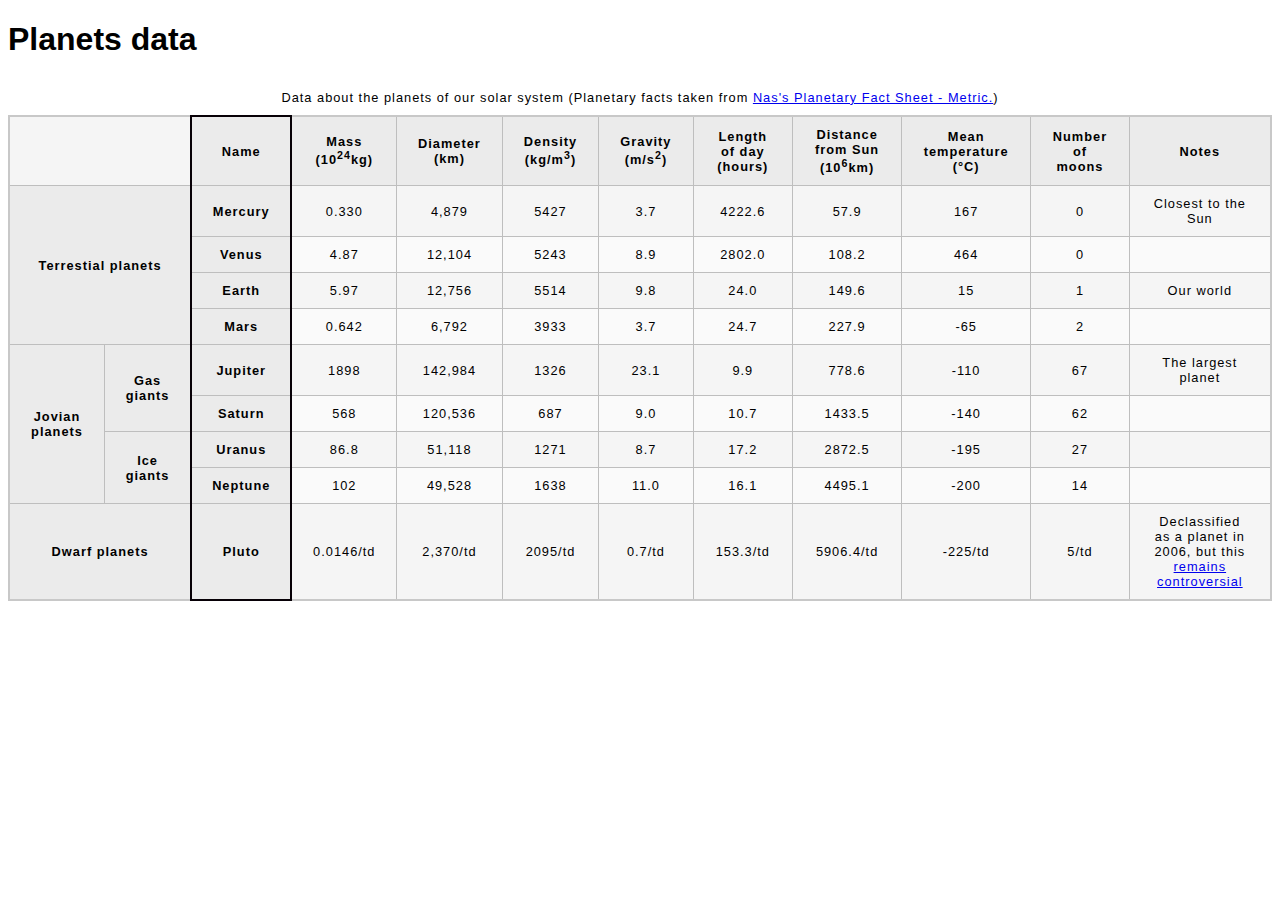
<file: index.html>
<!DOCTYPE html>
<html>
  <head>
    <meta charset="utf-8">
    <title>Planets Data 2</title>
    <link href="css.css" rel="stylesheet" type="text/css">
  </head>
  <body>

<h1>Planets data</h1>


<table>
	<caption>
		Data about the planets of our solar system (Planetary facts taken from <a href=
		"https://nssdc.gsfc.nasa.gov/planetary/factsheet/">Nas's Planetary Fact Sheet - Metric.</a>)
	</caption>


	<colgroup>
		<col span="2">
		<col style="border: 2px solid #070006;">
		<col span="9">
	</colgroup>


	<thead>
		<tr>
			<td colspan="2">
			</td>

			<th scope="col">Name</th>

			<th scope="col">Mass (10<sup>24</sup>kg)</th>

			<th scope="col">Diameter (km)</th>

			<th scope="col">Density (kg/m<sup>3</sup>)</th>

			<th scope="col">Gravity (m/s<sup>2</sup>)</th>

			<th scope="col">Length of day (hours)</th>

			<th scope="col">Distance from Sun (10<sup>6</sup>km)</th>

			<th scope="col">Mean temperature (°C)</th>

			<th scope="col">Number of moons</th>

			<th scope="col">Notes</th>
		</tr>
	</thead>


	<tbody>
		<tr>
			<th colspan="2" rowspan="4" scope="rowgroup">Terrestial planets</th>

			<th scope="row">Mercury</th>

			<td>0.330</td>

			<td>4,879</td>

			<td>5427</td>

			<td>3.7</td>

			<td>4222.6</td>

			<td>57.9</td>

			<td>167</td>

			<td>0</td>

			<td>Closest to the Sun</td>
		</tr>


		<tr>
			<th scope="row">Venus</th>

			<td>4.87</td>

			<td>12,104</td>

			<td>5243</td>

			<td>8.9</td>

			<td>2802.0</td>

			<td>108.2</td>

			<td>464</td>

			<td>0</td>

			<td>&nbsp;</td>
		</tr>


		<tr>
			<th scope="row">Earth</th>

			<td>5.97</td>

			<td>12,756</td>

			<td>5514</td>

			<td>9.8</td>

			<td>24.0</td>

			<td>149.6</td>

			<td>15</td>

			<td>1</td>

			<td>Our world</td>
		</tr>


		<tr>
			<th scope="row">Mars</th>

			<td>0.642</td>

			<td>6,792</td>

			<td>3933</td>

			<td>3.7</td>

			<td>24.7</td>

			<td>227.9</td>

			<td>-65</td>

			<td>2</td>

			<td>&nbsp;</td>
		</tr>


		<tr>
			<th rowspan="4" scope="rowgroup">Jovian planets</th>

			<th rowspan="2" scope="rowgroup">Gas giants</th>

			<th scope="row">Jupiter</th>

			<td>1898</td>

			<td>142,984</td>

			<td>1326</td>

			<td>23.1</td>

			<td>9.9</td>

			<td>778.6</td>

			<td>-110</td>

			<td>67</td>

			<td>The largest planet</td>
		</tr>


		<tr>
			<th scope="row">Saturn</th>

			<td>568</td>

			<td>120,536</td>

			<td>687</td>

			<td>9.0</td>

			<td>10.7</td>

			<td>1433.5</td>

			<td>-140</td>

			<td>62</td>

			<td>&nbsp;</td>
		</tr>


		<tr>
			<th rowspan="2" scope="rowgroup">Ice giants</th>

			<th scope="row">Uranus</th>

			<td>86.8</td>

			<td>51,118</td>

			<td>1271</td>

			<td>8.7</td>

			<td>17.2</td>

			<td>2872.5</td>

			<td>-195</td>

			<td>27</td>

			<td>&nbsp;</td>
		</tr>


		<tr>
			<th scope="row">Neptune</th>

			<td>102</td>

			<td>49,528</td>

			<td>1638</td>

			<td>11.0</td>

			<td>16.1</td>

			<td>4495.1</td>

			<td>-200</td>

			<td>14</td>

			<td>&nbsp;</td>
		</tr>


		<tr>
			<th colspan="2" scope="rowgroup">Dwarf planets</th>

			<th scope="row">Pluto</th>

			<td>0.0146/td</td>

			<td>2,370/td</td>

			<td>2095/td</td>

			<td>0.7/td</td>

			<td>153.3/td</td>

			<td>5906.4/td</td>

			<td>-225/td</td>

			<td>5/td</td>

			<td>
				Declassified as a planet in 2006, but this <a href=
				"http://www.usatoday.com/story/tech/2014/10/02/pluto-planet-solar-system/16578959/">remains
				controversial</a></td>
		</tr>
	</tbody>
</table>
  </body>
</html>
</file>
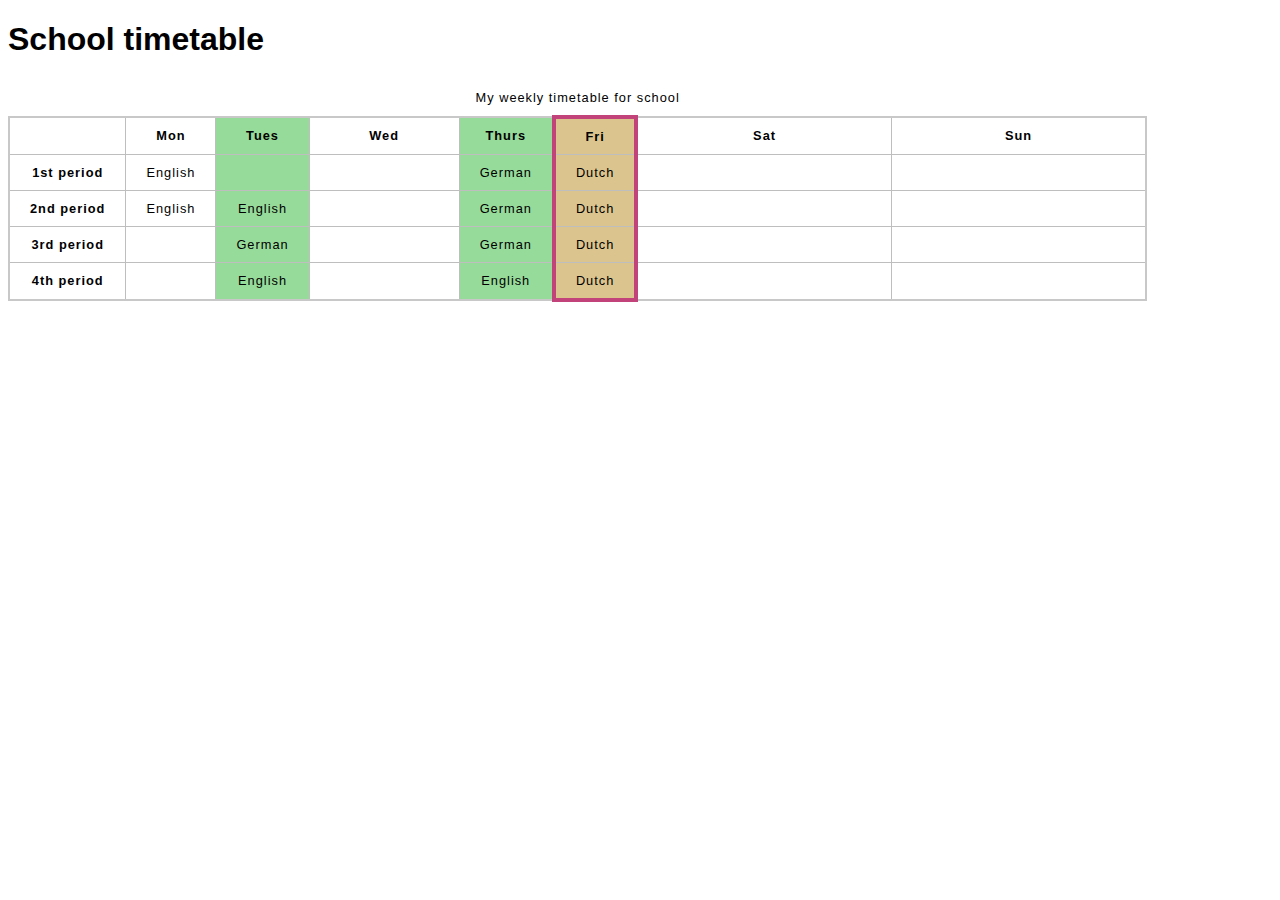
<file: info2.html>
<!DOCTYPE html>
<html>
  <head>
    <meta charset="utf-8">
    <title>School timetable</title>
    <style>
    html {
      font-family: sans-serif;
    }
    table {
      border-collapse: collapse;
      border: 2px solid rgb(200,200,200);
      letter-spacing: 1px;
      font-size: 0.8rem;
    }
    td, th {
      border: 1px solid rgb(190,190,190);
      padding: 10px 20px;
    }
    td {
      text-align: center;
    }
    caption {
      padding: 10px;
    }
    </style>
  </head>
  <body>
    <h1>School timetable</h1>

    <table>
    <caption>
    My weekly timetable for school
    </caption>
    <colgroup>
    <col span="2">
    <col style="background-color:#97DB9A;">
    <col style="width:150px;">
    <col style="background-color:#97DB9A;">
    <col style="background-color:#DCC48E; border: 4px solid #C1437A;">
    <col span="2" style="width:255px;">
    </colgroup>
      <tr>
        <td>&nbsp;</td>
        <th>Mon</th>
        <th>Tues</th>
        <th>Wed</th>
        <th>Thurs</th>
        <th>Fri</th>
        <th>Sat</th>
        <th>Sun</th>
      </tr>
      <tr>
        <th>1st period</th>
        <td>English</td>
        <td>&nbsp;</td>
        <td>&nbsp;</td>
        <td>German</td>
        <td>Dutch</td>
        <td>&nbsp;</td>
        <td>&nbsp;</td>
      </tr>
      <tr>
        <th>2nd period</th>
        <td>English</td>
        <td>English</td>
        <td>&nbsp;</td>
        <td>German</td>
        <td>Dutch</td>
        <td>&nbsp;</td>
        <td>&nbsp;</td>
      </tr>
      <tr>
        <th>3rd period</th>
        <td>&nbsp;</td>
        <td>German</td>
        <td>&nbsp;</td>
        <td>German</td>
        <td>Dutch</td>
        <td>&nbsp;</td>
        <td>&nbsp;</td>
      </tr>
      <tr>
        <th>4th period</th>
        <td>&nbsp;</td>
        <td>English</td>
        <td>&nbsp;</td>
        <td>English</td>
        <td>Dutch</td>
        <td>&nbsp;</td>
        <td>&nbsp;</td>
      </tr>
    </table>


  </body>
</html>
</file>
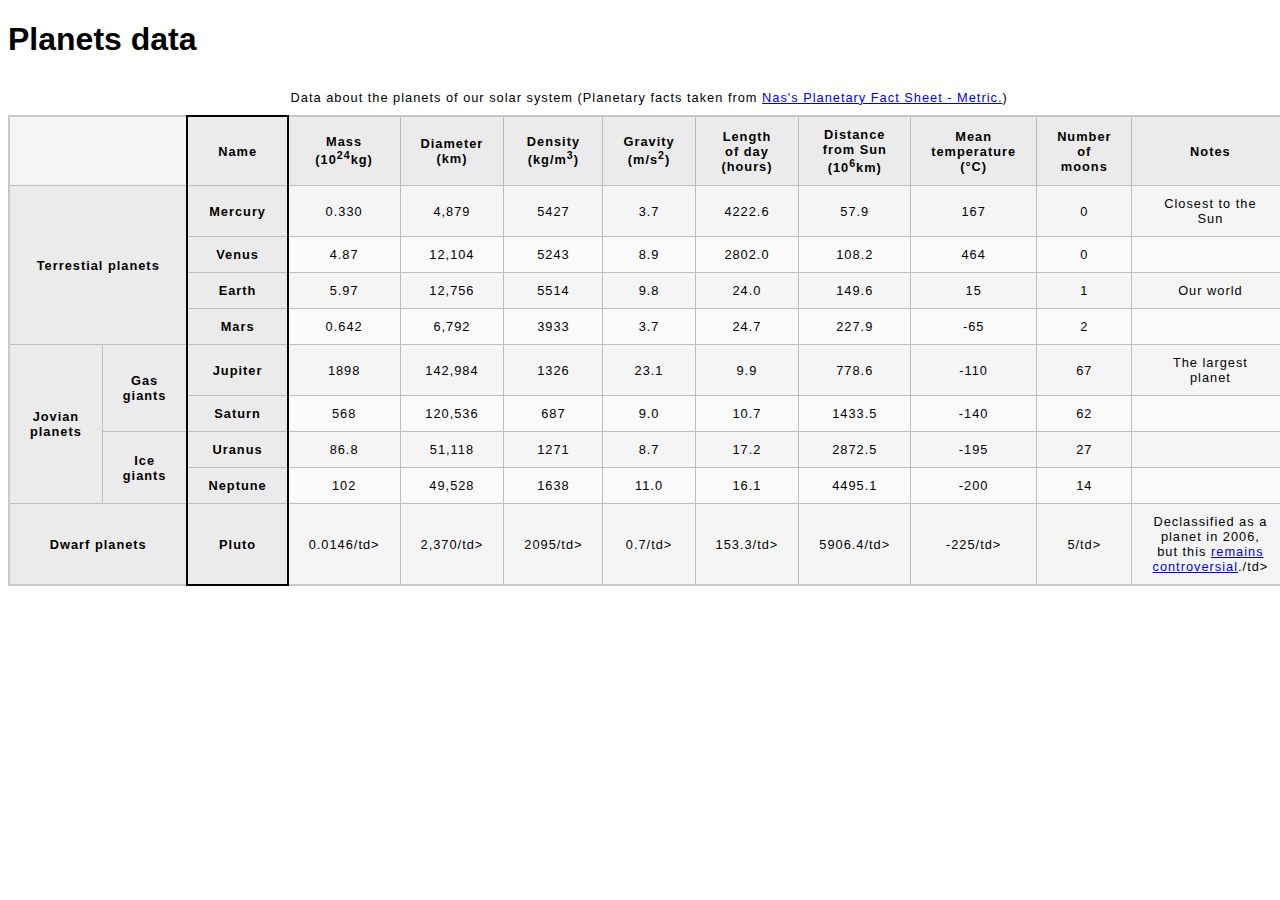
<file: pre-cleaner-index.html>
<!DOCTYPE html>
<html>
  <head>
    <meta charset="utf-8">
    <title>Planets Data 2</title>
    <link href="css.css" rel="stylesheet" type="text/css">
  </head>
  <body>
    <h1>Planets data</h1>
    <table>
    <caption>
    Data about the planets of our solar system (Planetary facts taken from <a href="https://nssdc.gsfc.nasa.gov/planetary/factsheet/"> Nas's Planetary Fact Sheet - Metric.</a>)
    </caption>

    <colgroup>
    <col span="2">
    <col style="border: 2px solid  #070006;">
    <col span="9">
    </colgroup>

    <thead>
    <tr>
    <td colspan="2"></td>
    <th scope="col">Name</th>
    <th scope="col">Mass (10<sup>24</sup>kg)</th>
    <th scope="col">Diameter (km)</th>
    <th scope="col">Density (kg/m<sup>3</sup>)</th>
    <th scope="col">Gravity (m/s<sup>2</sup>)</th>
    <th scope="col">Length of day (hours)</th>
    <th scope="col">Distance from Sun (10<sup>6</sup>km)</th>
    <th scope="col">Mean temperature (°C)</th>
    <th scope="col">Number of moons</th>
    <th scope="col">Notes</th>
</tr>
</thead>
<tbody>

<tr>
<th scope="rowgroup" colspan="2" rowspan="4">Terrestial planets</th>
<th scope="row">Mercury</th>
<td>0.330</td>
<td>4,879</td> 
<td>5427</td><td>3.7</td>
<td> 4222.6</td><td> 57.9 </td>
<td>167</td>
<td>0</td>
<td>Closest to the Sun</td>
</tr>


<tr><th scope="row">Venus</th><td>4.87</td> <td>12,104 </td><td>5243 </td><td>8.9</td> <td>2802.0 </td><td>108.2</td> <td>464</td><td> 0</td><td>&nbsp;</td></tr>
<tr><th scope="row">Earth</th><td>5.97<td> 12,756</td><td> 5514</td><td> 9.8</td> <td>24.0</td> <td>149.6</td><td> 15</td><td> 1</td><td> Our world</td></tr>
<tr><th scope="row">Mars</th> <td>0.642</td> <td>6,792</td> <td>3933</td> <td>3.7</td> <td>24.7</td> <td>227.9</td> <td>-65</td> <td>2</td><td>&nbsp;</td></tr>

<tr>
<th scope="rowgroup" rowspan="4">Jovian planets</th>
<th scope="rowgroup" rowspan="2">Gas giants</th>
<th scope="row">Jupiter</th> <td>1898 <td>142,984</td> <td>1326</td> <td>23.1</td> <td>9.9</td> <td>778.6</td> <td>-110</td> <td>67</td> <td>The largest planet</td></tr>
<tr><th scope="row">Saturn</th> <td>568</td> <td>120,536</td> <td>687</td> <td>9.0</td> <td>10.7</td> <td>1433.5</td> <td>-140</td> <td>62</td><td>&nbsp;</td></tr>
<tr><th scope="rowgroup" rowspan="2">Ice giants</th>
<th scope="row">Uranus</th> <td>86.8</td> <td>51,118</td><td>1271</td> <td>8.7</td> <td>17.2</td> <td>2872.5</td> <td>-195</td> <td>27</td><td>&nbsp;</td></tr>
<tr><th scope="row">Neptune</th> <td>102</td> <td>49,528</td> <td>1638</td> <td>11.0</td> <td>16.1</td> <td>4495.1</td> <td>-200 <td>14</td><td>&nbsp;</td></tr>

<tr><th scope="rowgroup" colspan="2">Dwarf planets</th>
<th scope="row">Pluto</th> <td>0.0146/td> <td>2,370/td> <td>2095/td> <td>0.7/td> <td>153.3/td> <td>5906.4/td> <td>-225/td> <td>5/td> <td>Declassified as a planet in 2006, but this <a href="http://www.usatoday.com/story/tech/2014/10/02/pluto-planet-solar-system/16578959/">remains controversial</a>./td></tr>
</tbody>

    </table>


  </body>
</html>
</file>
<file: css.css>
html {
  font-family: sans-serif;
}

table {
  border-collapse: collapse;
  border: 2px solid rgb(200,200,200);
  letter-spacing: 1px;
  font-size: 0.8rem;
}

td, th {
  border: 1px solid rgb(190,190,190);
  padding: 10px 20px;
}

th {
  background-color: rgb(235,235,235);
}

td {
  text-align: center;
}

tr:nth-child(even) td {
  background-color: rgb(250,250,250);
}

tr:nth-child(odd) td {
  background-color: rgb(245,245,245);
}

caption {
  padding: 10px;
}
</file>
